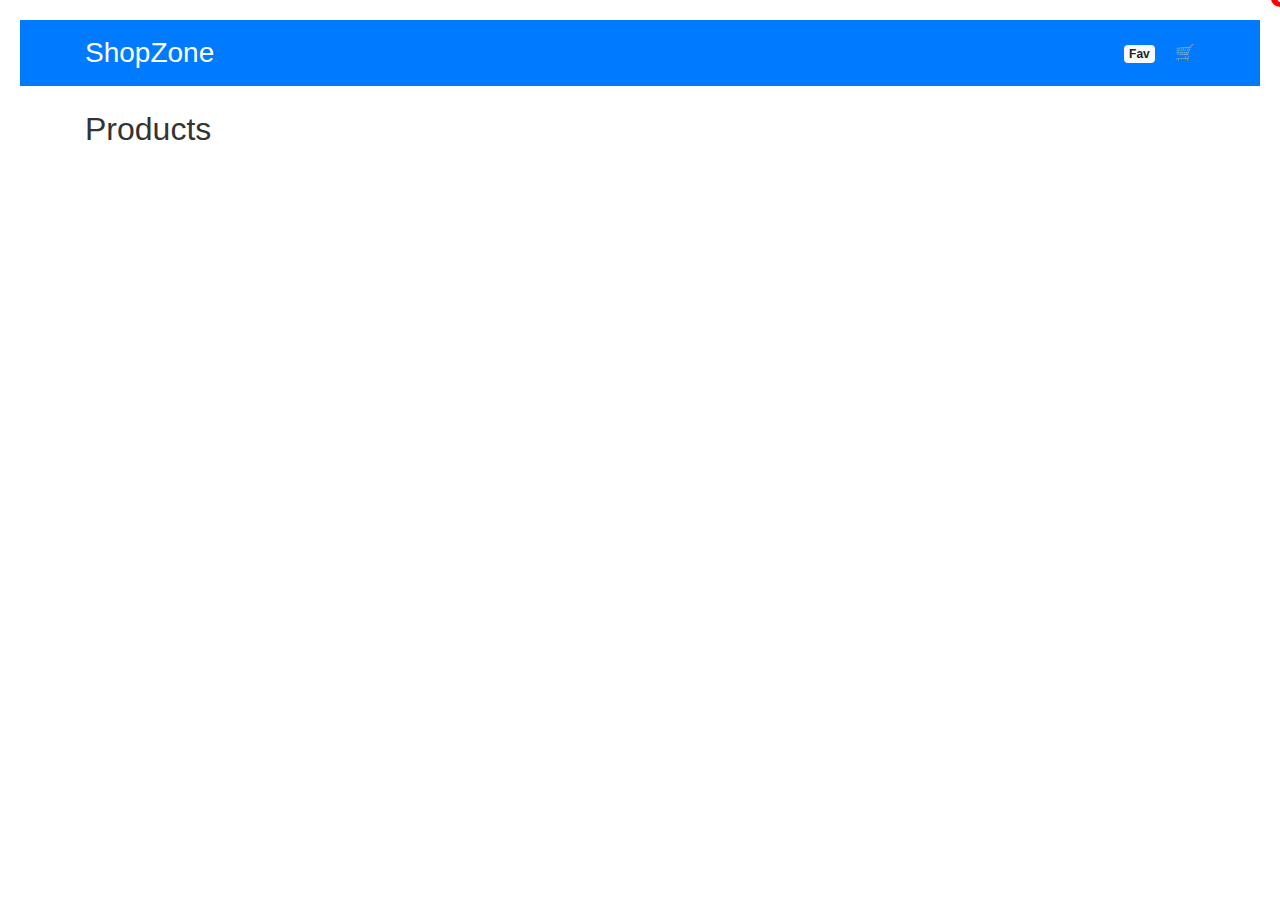
<file: index.html>
<!DOCTYPE html>
<html lang="en">
<head>
    <meta charset="UTF-8">
    <title>ShopZone - Products</title>
    <!-- Bootstrap CSS -->
    <link href="https://maxcdn.bootstrapcdn.com/bootstrap/4.5.2/css/bootstrap.min.css" rel="stylesheet">
    <link rel="stylesheet" href="css/style.css">
</head>
<body>
    <!-- Navbar with Cart and Favorites Icons -->
    <header class="bg-primary text-white p-3">
        <div class="container d-flex justify-content-between align-items-center">
            <h1 class="h3 mb-0">ShopZone</h1>
            <div>
                <a href="favourite.html" class="text-white mx-3">
                    <span class="badge badge-light">Fav</span>
                </a>
                <a href="cart.html" class="text-white">
                    🛒 <span id="cart-count" class="badge badge-light">0</span>
                </a>
            </div>
        </div>
    </header>

    <!-- Products Section -->
    <div class="container my-4">
        <h2 class="mb-4">Products</h2>
        <div id="product-list" class="row"></div>
    </div>

    <!-- Bootstrap JS and dependencies (for interactive components) -->
    <script src="https://code.jquery.com/jquery-3.5.1.slim.min.js"></script>
    <script src="https://cdn.jsdelivr.net/npm/@popperjs/core@2.9.1/dist/umd/popper.min.js"></script>
    <script src="https://maxcdn.bootstrapcdn.com/bootstrap/4.5.2/js/bootstrap.min.js"></script>

    <!-- JS script files -->
    <script src="js/data.js"></script>
    <script src="js/main.js"></script>
</body>
</html>
</file>
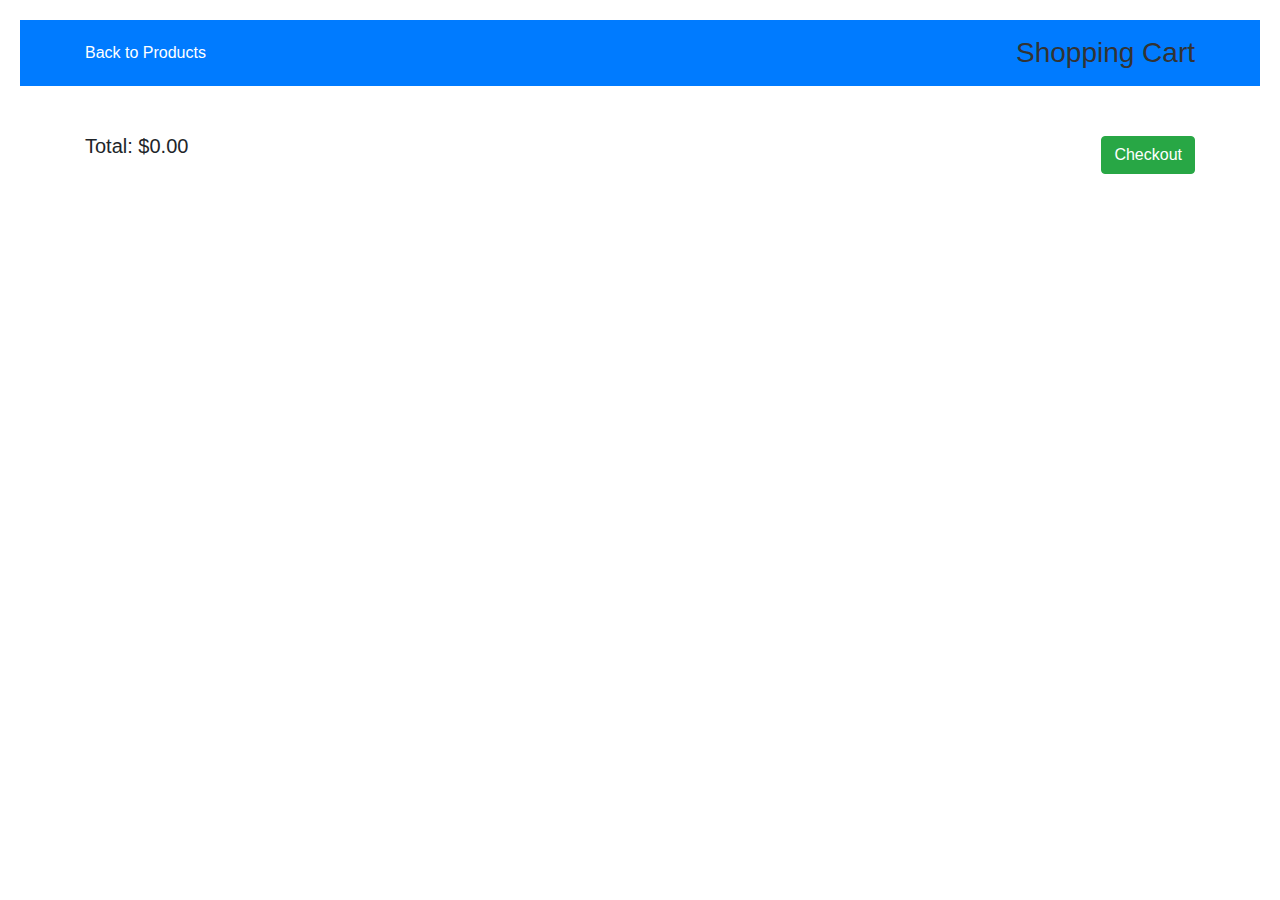
<file: cart.html>
<!DOCTYPE html>
<html lang="en">
<head>
    <meta charset="UTF-8">
    <title>ShopZone - Cart</title>
    <!-- Bootstrap CSS -->
    <link href="https://maxcdn.bootstrapcdn.com/bootstrap/4.5.2/css/bootstrap.min.css" rel="stylesheet">
    <link rel="stylesheet" href="css/cart.css">
</head>
<body>
    <!-- Navbar with Cart icon and navigation link -->
    <header class="bg-primary text-white p-3">
        <div class="container d-flex justify-content-between align-items-center">
            <a href="index.html" class="text-white">Back to Products</a>
            <h1 class="h3 mb-0">Shopping Cart</h1>
        </div>
    </header>
    
    <!-- Cart items list -->
    <div class="container my-4">
        <div id="cart-items" class="list-group mb-3"></div>
        
        <!-- Total amount display and checkout button -->
        <div class="d-flex justify-content-between align-items-center">
            <p class="h5">Total: $<span id="cart-total">0.00</span></p>
            <button onclick="checkout()" class="btn btn-success">Checkout</button>
        </div>
    </div>

    <!-- Bootstrap JS and dependencies (for any interactive components) -->
    <script src="https://code.jquery.com/jquery-3.5.1.slim.min.js"></script>
    <script src="https://cdn.jsdelivr.net/npm/@popperjs/core@2.9.1/dist/umd/popper.min.js"></script>
    <script src="https://maxcdn.bootstrapcdn.com/bootstrap/4.5.2/js/bootstrap.min.js"></script>

    <!-- JS script for managing cart items and actions -->
    <script src="js/cart.js"></script>
</body>
</html>
</file>
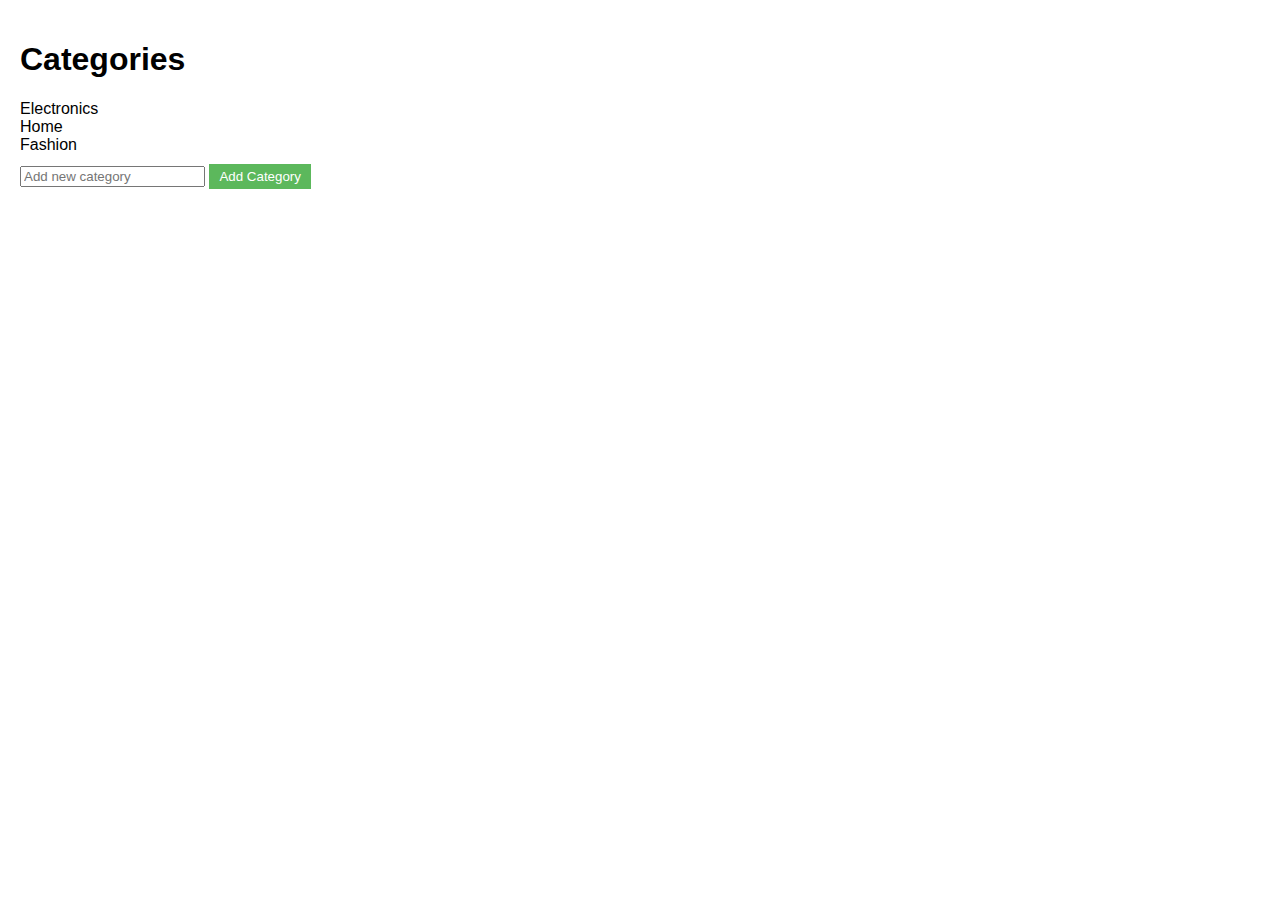
<file: categories.html>
<!DOCTYPE html>
<html lang="en">
<head>
    <meta charset="UTF-8">
    <title>ShopZone - Categories</title>
    <link rel="stylesheet" href="css/style.css">
</head>
<body>
    <h1>Categories</h1>
    <div id="category-list"></div>
    <input type="text" id="new-category" placeholder="Add new category">
    <button onclick="addCategory()">Add Category</button>
    <script src="js/data.js"></script>
    <script src="js/categories.js"></script>
</body>
</html>
</file>
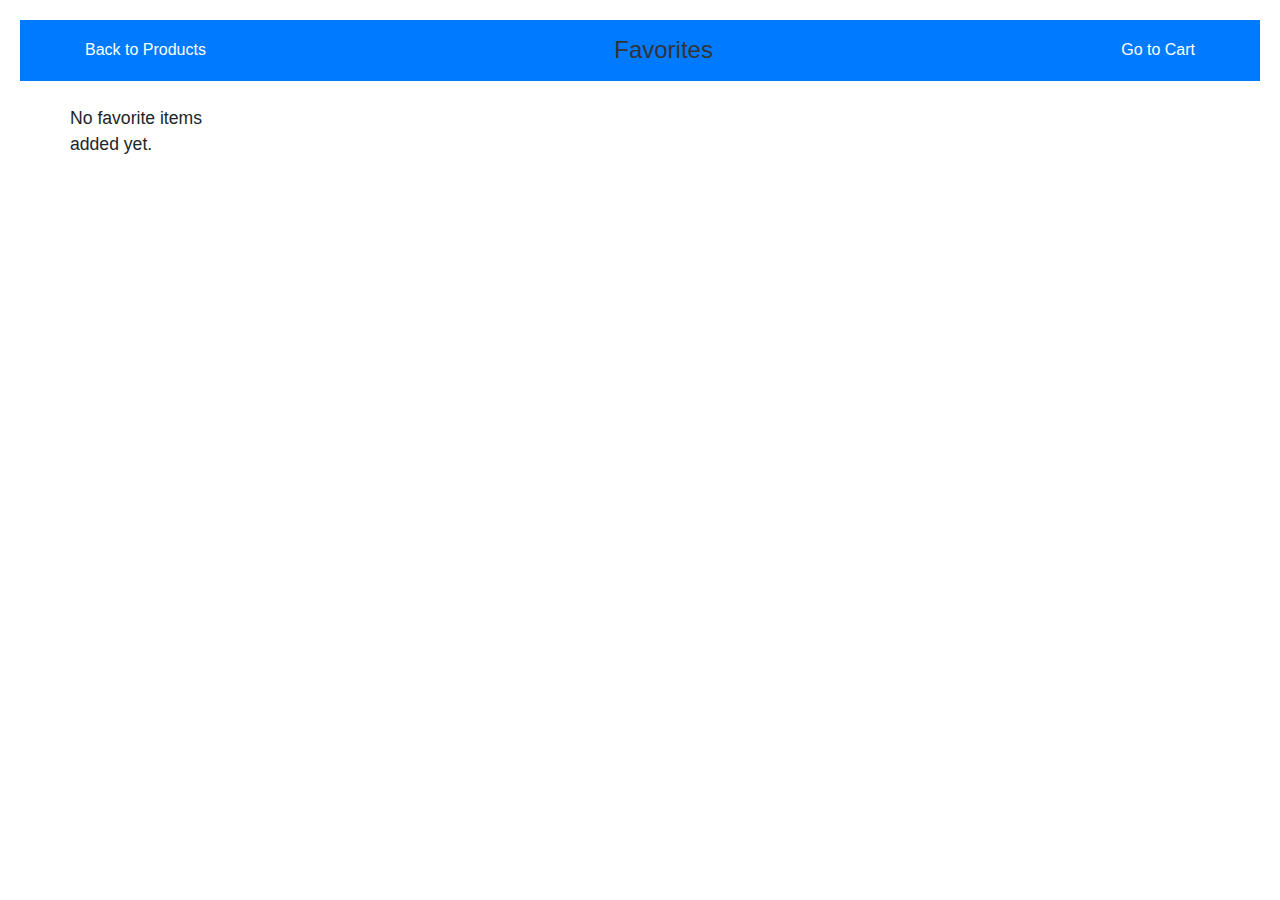
<file: favourite.html>
<!DOCTYPE html>
<html lang="en">
<head>
    <meta charset="UTF-8">
    <title>ShopZone - Favorites</title>
    <!-- Bootstrap CSS -->
    <link href="https://maxcdn.bootstrapcdn.com/bootstrap/4.5.2/css/bootstrap.min.css" rel="stylesheet">
    <link rel="stylesheet" href="css/favourite.css">
</head>
<body>
    <!-- Header with Navigation -->
    <header class="bg-primary text-white p-3">
        <div class="container d-flex justify-content-between align-items-center">
            <a href="index.html" class="text-white">Back to Products</a>
            <h1 class="h4 mb-0">Favorites</h1>
            <a href="cart.html" class="text-white">Go to Cart</a>
        </div>
    </header>

    <!-- Favorites List Container -->
    <div class="container my-4">
        <div id="favorite-items" class="row"></div>
    </div>

    <!-- Bootstrap JS and dependencies -->
    <script src="https://code.jquery.com/jquery-3.5.1.slim.min.js"></script>
    <script src="https://cdn.jsdelivr.net/npm/@popperjs/core@2.9.1/dist/umd/popper.min.js"></script>
    <script src="https://maxcdn.bootstrapcdn.com/bootstrap/4.5.2/js/bootstrap.min.js"></script>

    <!-- JavaScript for loading and managing favorites -->
    <script src="js/favourite.js"></script>
</body>
</html>
</file>
<file: css/style.css>
body {
    font-family: Arial, sans-serif;
    margin: 0;
    padding: 20px;
}

header {
    display: flex;
    justify-content: space-between;
    align-items: center;
    background-color: #333;
    padding: 10px 20px;
    color: white;
}

header h1 {
    margin: 0;
}

.cart-icon {
    color: white;
    text-decoration: none;
    font-size: 1.2em;
    position: relative;
}

#cart-count {
    background-color: red;
    color: white;
    border-radius: 50%;
    padding: 2px 6px;
    font-size: 0.8em;
    position: absolute;
    top: -10px;
    right: -10px;
}

h2 {
    color: #333;
}

#product-list {
    display: grid;
    grid-template-columns: repeat(auto-fill, minmax(150px, 1fr));
    gap: 20px;
}

.product {
    border: 1px solid #ddd;
    padding: 10px;
    text-align: center;
}

button {
    margin-top: 10px;
    padding: 5px 10px;
    background-color: #5cb85c;
    color: white;
    border: none;
    cursor: pointer;
}

button:hover {
    background-color: #4cae4c;
}
</file>
<file: css/cart.css>
body {
    font-family: Arial, sans-serif;
    margin: 0;
    padding: 20px;
}

h1 {
    color: #333;
}

#cart-items {
    display: grid;
    grid-template-columns: repeat(auto-fill, minmax(150px, 1fr));
    gap: 20px;
    margin-bottom: 20px;
}

.cart-item {
    border: 1px solid #ddd;
    padding: 10px;
    text-align: center;
}

button {
    margin-top: 10px;
    padding: 5px 10px;
    background-color: #5cb85c;
    color: white;
    border: none;
    cursor: pointer;
}

button:hover {
    background-color: #4cae4c;
}

p {
    font-size: 1.1em;
}
header {
    display: flex;
    align-items: center;
    justify-content: space-between;
    margin-bottom: 20px;
}

.nav-link {
    text-decoration: none;
    color: #5cb85c;
    font-size: 1.1em;
}

.nav-link:hover {
    color: #4cae4c;
}

.checkout-btn {
    padding: 10px 20px;
    font-size: 1em;
    background-color: #ff5722;
    color: white;
    border: none;
    cursor: pointer;
    margin-top: 20px;
}

.checkout-btn:hover {
    background-color: #e64a19;
}
</file>
<file: css/favourite.css>
body {
    font-family: Arial, sans-serif;
    margin: 0;
    padding: 20px;
}

h1 {
    color: #333;
}

#favorite-items {
    display: grid;
    grid-template-columns: repeat(auto-fill, minmax(150px, 1fr));
    gap: 20px;
    margin-bottom: 20px;
}

.favorite-item {
    border: 1px solid #ddd;
    padding: 10px;
    text-align: center;
}

button {
    margin-top: 10px;
    padding: 5px 10px;
    background-color: #5cb85c;
    color: white;
    border: none;
    cursor: pointer;
}

button:hover {
    background-color: #4cae4c;
}

p {
    font-size: 1.1em;
}
header {
    display: flex;
    align-items: center;
    justify-content: space-between;
    margin-bottom: 20px;
}

.nav-link {
    text-decoration: none;
    color: #5cb85c;
    font-size: 1.1em;
}

.nav-link:hover {
    color: #4cae4c;
}

.checkout-btn {
    padding: 10px 20px;
    font-size: 1em;
    background-color: #ff5722;
    color: white;
    border: none;
    cursor: pointer;
    margin-top: 20px;
}

.checkout-btn:hover {
    background-color: #e64a19;
}
</file>
